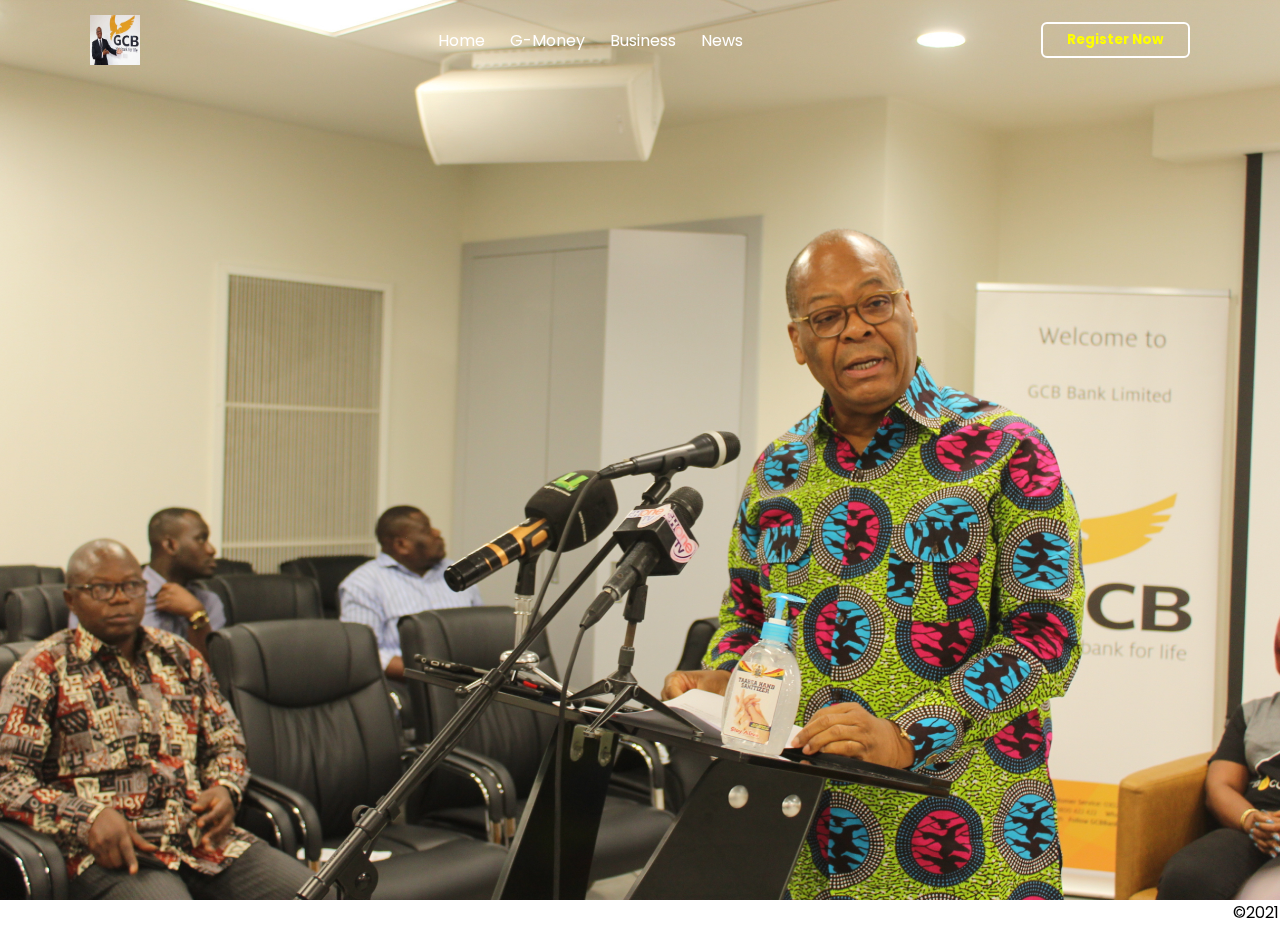
<file: bank.html>
<!DOCTYPE html>

<html lang="en">
  <head>
    <meta charset="UTF-8" />
    <meta http-equiv="X-UA-Compatible" content="IE=edge" />
    <meta name="viewport" content="width=device-width, initial-scale=1.0" />
    <title>Ghana Commercial bank</title>
    <link rel="stylesheet" href="style.css" />
    <!-- Unicons -->
    <link rel="stylesheet" href="https://unicons.iconscout.com/release/v4.0.0/css/line.css" />
    <link rel="icon" type="image/png" sizes="32x32" href="Ghana.png">
  </head>
  <body>
    <!-- Header -->
    <header class="header">
    	
      <nav class="nav">
       
<img src="logo.jpg" alt="logo" / width="50" height="50">
        <ul class="nav_items">
          <li class="nav_item">
            <a href="index.html" class="nav_link">Home</a>
            <a href="https://www.g-money.com.gh/" class="nav_link">G-Money</a>
            <a href="https://www.gcbbank.com.gh/business" class="nav_link">Business</a>
            <a href="https://www.gcbbank.com.gh/news-from-gcb" class="nav_link">News</a>
          </li>
        </ul>

        <button class="button" id="form-open"><b style="color: yellow">Register Now</b></button>
      </nav>
    </header>

    <!-- Home -->
    <section class="home">
      <div class="form_container">
        <i class="uil uil-times form_close"></i>
        <!-- Login From -->
        <div class="form login_form">
          <form action="#">
            <h2>Personal Account</h2>

            <div class="input_box">
              <input type="email" placeholder="Enter your email" required />
              <i class="uil uil-envelope-alt email"></i>
            </div>

            <div class="input_box">
               <i class="uil uil-user"></i>
              <input type="Name" placeholder="Your FullName" required />
             
            </div>
               <div class="input_box">
               <i class="uil uil-smile-wink"></i>
              <input type="number" placeholder="Your Age" required />
              </div>

               <div class="input_box">
               <i class="uil uil-location-point"></i>
              <input type="text" placeholder="Your Address" required />
             
            </div>
            <div class="input_box">
              <input type="password" placeholder="Enter your password" required />
              <i class="uil uil-lock password"></i>
              <i class="uil uil-eye-slash pw_hide"></i>
            </div> <br>
            <div class="option_field">
              <span class="checkbox">
                <input type="checkbox" id="check" />
                <label for="check">Remember me</label>
              </span>
              <a href="#" class=""></a>
            </div>

            <button class="button">Create Account</button>

            <div class="login_signup">Don't have a GMoney account?<a href="https://www.gcbbank.com.gh/downloads/forms/accounts" id="Apply">&nbsp; Apply now</a></div>
          </form>
        </div>


    </section>
    
    <script>
document.getElementById('createAccount').addEventListener('click', async () => {
    const customer = {
        name: "David Ayim Obuobi",
        email: "ayimobuobi@gmail.com",
        age: 20
    };
    try {
        const response = await fetch('http://localhost:3000/create-account', {
            method: 'POST',
            headers: {
                'Content-Type': 'application/json'
            },
            body: JSON.stringify(customer) // send data as JSON
        });
        const data = await response.json();
        console.log('Account created with ID:', data.insertedId);
    } catch (err) {
        console.log('An error occured:', err);
    }
});
</script>

    <script src="script.js"></script>

  <marquee><footer>©2021-2025. All rights reserved. DevGenius Team</footer></marquee>
  </body>
</html>
</file>
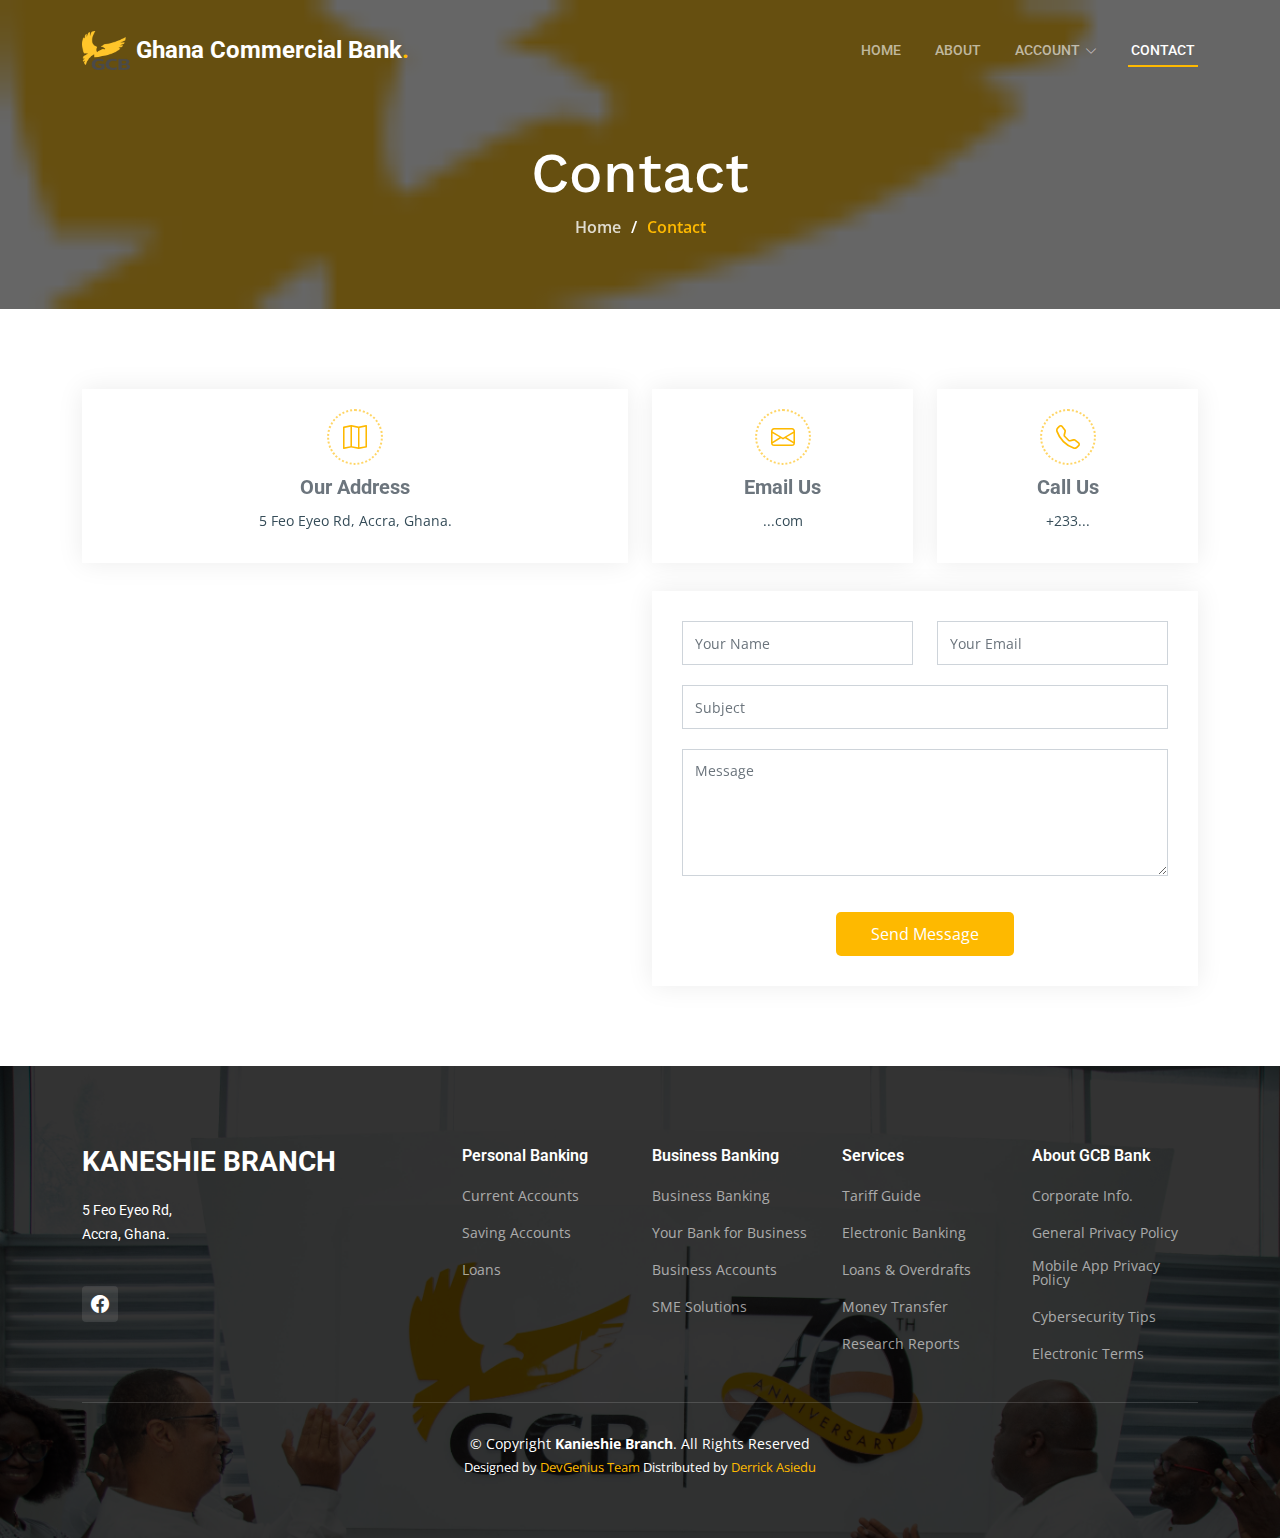
<file: contact.html>
<!DOCTYPE html>
<html lang="en">

<head>
  <meta charset="utf-8">
  <meta content="width=device-width, initial-scale=1.0" name="viewport">

  <title>Kaneshie G.C.B</title>
  <meta content="" name="description">
  <meta content="" name="keywords">

  <!-- Favicons -->
  <link href="assets/img/favicon.png" rel="icon">
  <link href="assets/img/apple-touch-icon.png" rel="apple-touch-icon">

  <!-- Google Fonts -->
  <link rel="preconnect" href="https://fonts.googleapis.com">
  <link rel="preconnect" href="https://fonts.gstatic.com" crossorigin>
  <link
    href="https://fonts.googleapis.com/css2?family=Open+Sans:ital,wght@0,300;0,400;0,500;0,600;0,700;1,300;1,400;1,600;1,700&family=Roboto:ital,wght@0,300;0,400;0,500;0,600;0,700;1,300;1,400;1,500;1,600;1,700&family=Work+Sans:ital,wght@0,300;0,400;0,500;0,600;0,700;1,300;1,400;1,500;1,600;1,700&display=swap"
    rel="stylesheet">

  <!-- Vendor CSS Files -->
  <link href="assets/vendor/bootstrap/css/bootstrap.min.css" rel="stylesheet">
  <link href="assets/vendor/bootstrap-icons/bootstrap-icons.css" rel="stylesheet">
  <link href="assets/vendor/fontawesome-free/css/all.min.css" rel="stylesheet">
  <link href="assets/vendor/aos/aos.css" rel="stylesheet">
  <link href="assets/vendor/glightbox/css/glightbox.min.css" rel="stylesheet">
  <link href="assets/vendor/swiper/swiper-bundle.min.css" rel="stylesheet">

  <!-- Template Main CSS File -->
  <link href="assets/css/main.css" rel="stylesheet">


</head>

<body>

  <!-- ======= Header ======= -->
  <header id="header" class="header d-flex align-items-center">
    <div class="container-fluid container-xl d-flex align-items-center justify-content-between">

      <a href="index.html" class="logo d-flex align-items-center">
       
         <img src="assets/img/logo.png" alt=""> 
        <h1>Ghana Commercial Bank<span>.</span></h1>
      </a>

      <i class="mobile-nav-toggle mobile-nav-show bi bi-list"></i>
      <i class="mobile-nav-toggle mobile-nav-hide d-none bi bi-x"></i>
      <nav id="navbar" class="navbar">
        <ul>
          <li><a href="index.html">Home</a></li>
          <li><a href="about.html">About</a></li>
        
          <li class="dropdown"><a href="bank.html"><span>Account</span>  
              <i
                class="bi bi-chevron-down dropdown-indicator"></i></a>
            <ul>
              <li class="dropdown"><a href="#"><span>Savings Account</span> <i
                    class="bi bi-chevron-down dropdown-indicator"></i></a>
                <ul>
                  <li><a href="https://www.gcbbank.com.gh/personal/savings-accounts/gcb-savings-account">Standard Savings</a></li>
                  <li><a href="https://www.gcbbank.com.gh/personal/savings-accounts/link2home-account">Link2home accounts</a></li>
                  <li><a href="https://www.gcbbank.com.gh/personal/savings-accounts/kidistar-trust-accounts">Kidstar & trust account</a></li>
                  <li><a href="https://www.gcbbank.com.gh/personal/savings-accounts/student-account">Student Account</a></li>
                  <li><a href="https://www.gcbbank.com.gh/personal/loans">Loans</a></li>
                </ul>
              </li>
              <li><a href="https://www.gcbbank.com.gh/personal/current-accounts/gcb-current-account">Gcb current account</a></li>
              <li><a href="https://www.gcbbank.com.gh/personal/current-accounts/salary-account">Salary Account</a></li>
              <li><a href="https://www.gcbbank.com.gh/personal/current-accounts/foreign-exchange-fea">Foreign Account Exchange</a></li>
            </ul>
          </li>
          <li><a href="contact.html" class="active">Contact</a></li>
        </ul>
      </nav><!-- .navbar -->


    </div>
  </header><!-- End Header -->

  <main id="main">

    <!-- ======= Breadcrumbs ======= -->
    <div class="breadcrumbs d-flex align-items-center" style="background-image: url('assets/img/logo.png');">
      <div class="container position-relative d-flex flex-column align-items-center" data-aos="fade">

        <h2>Contact</h2>
        <ol>
          <li><a href="index.html">Home</a></li>
          <li>Contact</li>
        </ol>

      </div>
    </div><!-- End Breadcrumbs -->

    <!-- ======= Contact Section ======= -->
    <section id="contact" class="contact">
      <div class="container" data-aos="fade-up" data-aos-delay="100">

        <div class="row gy-4">
          <div class="col-lg-6">
            <div class="info-item  d-flex flex-column justify-content-center align-items-center">
              <i class="bi bi-map"></i>
              <h3>Our Address</h3>
              <p>5 Feo Eyeo Rd, Accra, Ghana.</p>
    
            </div>
          </div><!-- End Info Item -->

          <div class="col-lg-3 col-md-6">
            <div class="info-item d-flex flex-column justify-content-center align-items-center">
              <i class="bi bi-envelope"></i>
              <h3>Email Us</h3>
              <p>...com</p>
            </div>
          </div><!-- End Info Item -->

          <div class="col-lg-3 col-md-6">
            <div class="info-item  d-flex flex-column justify-content-center align-items-center">
              <i class="bi bi-telephone"></i>
              <h3>Call Us</h3>
              <p>+233...</p>
            </div>
          </div><!-- End Info Item -->

        </div>

        <div class="row gy-4 mt-1">

          <div class="col-lg-6 ">
            <iframe
              src="https://www.google.com/maps/embed?pb=!1m18!1m12!1m3!1d3970.937892304939!2d-0.22598722589006265!3d5.5762007334480685!2m3!1f0!2f0!3f0!3m2!1i1024!2i768!4f13.1!3m3!1m2!1s0xfdf9a1deadcf785%3A0x4e8ddeb0764fc81e!2sGCB%20Bank%20ATM%20Kaneshie%20Industrial%20Area!5e0!3m2!1sen!2sgh!4v1688222567575!5m2!1sen!2sgh"
              frameborder="0" style="border:0; width: 100%; height: 384px;" allowfullscreen></iframe>
          </div><!-- End Google Maps -->

          <div class="col-lg-6">
            <form action="forms/contact.php" method="post" role="form" class="php-email-form">
              <div class="row gy-4">
                <div class="col-lg-6 form-group">
                  <input type="text" name="name" class="form-control" id="name" placeholder="Your Name" required>
                </div>
                <div class="col-lg-6 form-group">
                  <input type="email" class="form-control" name="email" id="email" placeholder="Your Email" required>
                </div>
              </div>
              <div class="form-group">
                <input type="text" class="form-control" name="subject" id="subject" placeholder="Subject" required>
              </div>
              <div class="form-group">
                <textarea class="form-control" name="message" rows="5" placeholder="Message" required></textarea>
              </div>
              <div class="my-3">
                <div class="loading">Loading</div>
                <div class="error-message"></div>
                <div class="sent-message">Your message has been sent. Thank you!</div>
              </div>
              <div class="text-center"><button type="submit">Send Message</button></div>
            </form>
          </div><!-- End Contact Form -->

        </div>

      </div>
    </section><!-- End Contact Section -->

  </main><!-- End #main -->

<!-- ======= Footer ======= -->
  <footer id="footer" class="footer">

    <div class="footer-content position-relative">
      <div class="container">
        <div class="row">

          <div class="col-lg-4 col-md-6">
            <div class="footer-info">
              <h3>Kaneshie Branch</h3>
              <p>
            5 Feo Eyeo Rd,  <br>
                Accra, Ghana.<br><br>
               
              </p>
              <div class="social-links d-flex mt-3">
                <a href="https://web.facebook.com/gcbbankplc/?_rdc=1&_rdr0" class="d-flex align-items-center justify-content-center"><i class="bi bi-facebook"></i></a>
              
              </div>
            </div>
          </div><!-- End footer info column-->

          <div class="col-lg-2 col-md-3 footer-links">
            <h4>Personal Banking</h4>
            <ul>
              <li><a href="#">Current Accounts
</a></li>
              <li><a href="#">Saving Accounts
</a></li>
              <li><a href="#">Loans</a></li>
              <li><a href="#"></a></li>
              <li><a href="#"></a></li>
            </ul>
          </div><!-- End footer links column-->

          <div class="col-lg-2 col-md-3 footer-links">
            <h4>Business Banking</h4>
            <ul>
              <li><a href="https://www.gcbbank.com.gh/business/business-critical/savings-account">Business Banking
</a></li>
              <li><a href="https://www.gcbbank.com.gh/business">Your Bank for Business
</a></li>
              <li><a href="#">Business Accounts
</a></li>
              <li><a href="https://www.gcbbank.com.gh/business/business-critical/savings-account">SME Solutions</a></li>
              <li><a href="#"></a></li>
            </ul>
          </div><!-- End footer links column-->

          <div class="col-lg-2 col-md-3 footer-links">
            <h4>Services</h4>
            <ul>
              <li><a href="https://www.gcbbank.com.gh/downloads/informational/90-gcb-bank-tariff-guide-2021-reviewed-190821/file">Tariff Guide
</a></li>
              <li><a href="https://www.gcbbank.com.gh/personal/eproducts-cards">Electronic Banking
</a></li>
              <li><a href="https://www.gcbbank.com.gh/personal/loans">Loans & Overdrafts
</a></li>
              <li><a href="https://www.gcbbank.com.gh/remittance">Money Transfer
</a></li>
              <li><a href="https://www.gcbbank.com.gh/research-reports">Research Reports</a></li>
            </ul>
          </div><!-- End footer links column-->

          <div class="col-lg-2 col-md-3 footer-links">
            <h4>About GCB Bank</h4>
            <ul>
              <li><a href="https://www.gcbbank.com.gh/our-propose">
              Corporate Info.
</a></li>
              <li><a href="https://www.gcbbank.com.gh/electronic-terms">General Privacy Policy
</a></li>
              <li><a href="https://www.gcbbank.com.gh/privacy-policy">Mobile App Privacy Policy
</a></li>
              <li><a href="https://www.gcbbank.com.gh/cybersecurity-tips">Cybersecurity Tips
</a></li>
              <li><a href="https://www.gcbbank.com.gh/electronic-terms">Electronic Terms</a></li>
            </ul>
          </div><!-- End footer links column-->

        </div>
      </div>
    </div>

    <div class="footer-legal text-center position-relative">
      <div class="container">
        <div class="copyright">
          &copy; Copyright <strong><span>Kanieshie Branch</span></strong>. All Rights Reserved
        </div>
        <div class="credits">
          <!-- All the links in the footer should remain intact. -->
          <!-- You can delete the links only if you purchased the pro version. -->
          <!-- Licensing information: https://bootstrapmade.com/license/ -->
          <!-- Purchase the pro version with working PHP/AJAX contact form: https://bootstrapmade.com/upconstruction-bootstrap-construction-website-template/ -->
          Designed by <a href="">DevGenius Team</a> Distributed by <a
            href="">Derrick Asiedu</a>
        </div>
      </div>
    </div>

  </footer>
  <!-- End Footer -->

  <a href="#" class="scroll-top d-flex align-items-center justify-content-center"><i
      class="bi bi-arrow-up-short"></i></a>
  <div id="preloader"></div>

  <!-- Vendor JS Files -->
  <script src="assets/vendor/bootstrap/js/bootstrap.bundle.min.js"></script>
  <script src="assets/vendor/aos/aos.js"></script>
  <script src="assets/vendor/glightbox/js/glightbox.min.js"></script>
  <script src="assets/vendor/isotope-layout/isotope.pkgd.min.js"></script>
  <script src="assets/vendor/swiper/swiper-bundle.min.js"></script>
  <script src="assets/vendor/purecounter/purecounter_vanilla.js"></script>
  <script src="assets/vendor/php-email-form/validate.js"></script>

  <!-- Template Main JS File -->
  <script src="assets/js/main.js"></script>

</body>

</html>
</file>
<file: style.css>
/* Import Google font - Poppins */
@import url("https://fonts.googleapis.com/css2?family=Poppins:wght@200;300;400;500;600;700&display=swap");
* {
  margin: 0;
  padding: 0;
  box-sizing: border-box;
  font-family: "Poppins", sans-serif;
}
a {
  text-decoration: none;
}
.header {
  position: fixed;
  height: 80px;
  width: 100%;
  z-index: 100;
  padding: 0 20px;
}
.nav {
  max-width: 1100px;
  width: 100%;
  margin: 0 auto;
}
.nav,
.nav_item {
  display: flex;
  height: 100%;
  align-items: center;
  justify-content: space-between;
}
.nav_logo,
.nav_link,
.button {
  color: #fff;
}
.nav_logo {
  font-size: 25px;
}
.nav_item {
  column-gap: 25px;
}
.nav_link:hover {
  color: #d9d9d9;
}
.button {
  padding: 6px 24px;
  border: 2px solid #fff;
  background: transparent;
  border-radius: 6px;
  cursor: pointer;
}
.button:active {
  transform: scale(0.98);
}

/* Home */
.home {
  position: relative;
  height: 100vh;
  width: 100%;
  background-image: url("bg.jpg");
  background-size: cover;
  background-position: center;
}
.home::before {
  content: "";
  position: absolute;
  height: 100%;
  width: 100%;
  background-color: rgba(0, 0, 0, 0.6);
  z-index: 100;
  opacity: 0;
  pointer-events: none;
  transition: all 0.5s ease-out;
}
.home.show::before {
  opacity: 1;
  pointer-events: auto;
}
/* From */
.form_container {
  position: fixed;
  max-width: 320px;
  width: 100%;
  top: 50%;
  left: 50%;
  transform: translate(-50%, -50%) scale(1.2);
  z-index: 101;
  background: #fff;
  padding: 25px;
  border-radius: 12px;
  box-shadow: rgba(0, 0, 0, 0.1);
  opacity: 0;
  pointer-events: none;
  transition: all 0.4s ease-out;
}
.home.show .form_container {
  opacity: 1;
  pointer-events: auto;
  transform: translate(-50%, -50%) scale(1);
}
.signup_form {
  display: none;
}
.form_container.active .signup_form {
  display: block;
}
.form_container.active .login_form {
  display: none;
}
.form_close {
  position: absolute;
  top: 10px;
  right: 20px;
  color: #0b0217;
  font-size: 22px;
  opacity: 0.7;
  cursor: pointer;
}
.form_container h2 {
  font-size: 22px;
  color: #0b0217;
  text-align: center;
}
.input_box {
  position: relative;
  margin-top: 30px;
  width: 100%;
  height: 40px;
}
.input_box input {
  height: 100%;
  width: 100%;
  border: none;
  outline: none;
  padding: 0 30px;
  color: #333;
  transition: all 0.2s ease;
  border-bottom: 1.5px solid #aaaaaa;
}
.input_box input:focus {
  border-color: #7d2ae8;
}
.input_box i {
  position: absolute;
  top: 50%;
  transform: translateY(-50%);
  font-size: 20px;
  color: #707070;
}
.input_box i.email,
.input_box i.password {
  left: 0;
}
.input_box input:focus ~ i.email,
.input_box input:focus ~ i.password {
  color: #7d2ae8;
}
.input_box i.pw_hide {
  right: 0;
  font-size: 18px;
  cursor: pointer;
}
.option_field {
  margin-top: 14px;
  display: flex;
  align-items: center;
  justify-content: space-between;
}
.form_container a {
  color: #7d2ae8;
  font-size: 12px;
}
.form_container a:hover {
  text-decoration: underline;
}
.checkbox {
  display: flex;
  column-gap: 8px;
  white-space: nowrap;
}
.checkbox input {
  accent-color: #7d2ae8;
}
.checkbox label {
  font-size: 12px;
  cursor: pointer;
  user-select: none;
  color: #0b0217;
}
.form_container .button {
  background: yellow;
  margin-top: 30px;
  width: 100%;
  padding: 10px 0;
  border-radius: 10px;
}
.login_signup {
  font-size: 12px;
  text-align: center;
  margin-top: 15px;
}
</file>
<file: assets/css/main.css>
/**

*/

/*--------------------------------------------------------------
# Set main reusable colors and fonts using CSS variables
# Learn more about CSS variables at https://developer.mozilla.org/en-US/docs/Web/CSS/Using_CSS_custom_properties
--------------------------------------------------------------*/
/* Fonts */
:root {
  --font-default: "Open Sans", system-ui, -apple-system, "Segoe UI", Roboto, "Helvetica Neue", Arial, "Noto Sans", "Liberation Sans", sans-serif, "Apple Color Emoji", "Segoe UI Emoji", "Segoe UI Symbol", "Noto Color Emoji";
  --font-primary: "Roboto", sans-serif;
  --font-secondary: "Work Sans", sans-serif;
}

/* Colors */
:root {
  --color-default: #364d59;
  --color-primary: #feb900;
  --color-secondary: #52565e;
}

/* Smooth scroll behavior */
:root {
  scroll-behavior: smooth;
}

/*--------------------------------------------------------------
# General
--------------------------------------------------------------*/
body {
  font-family: var(--font-default);
  color: var(--color-default);
  overflow-x: hidden;
}

a {
  color: var(--color-primary);
  text-decoration: none;
}

a:hover {
  color: #ffc732;
  text-decoration: none;
}

h1,
h2,
h3,
h4,
h5,
h6 {
  font-family: var(--font-primary);
}

/*--------------------------------------------------------------
# Sections & Section Header
--------------------------------------------------------------*/
section {
  padding: 80px 0;
  overflow: hidden;
}

.section-bg {
  background-color: #f5f6f7;
}

.section-header {
  text-align: center;
  padding-bottom: 70px;
}

.section-header h2 {
  font-size: 32px;
  font-weight: 700;
  position: relative;
  color: #2e3135;
}

.section-header h2:before,
.section-header h2:after {
  content: "";
  width: 50px;
  height: 2px;
  background: var(--color-primary);
  display: inline-block;
}

.section-header h2:before {
  margin: 0 15px 10px 0;
}

.section-header h2:after {
  margin: 0 0 10px 15px;
}

.section-header p {
  margin: 0 auto 0 auto;
}

@media (min-width: 1199px) {
  .section-header p {
    max-width: 60%;
  }
}

/*--------------------------------------------------------------
# Breadcrumbs
--------------------------------------------------------------*/
.breadcrumbs {
  padding: 140px 0 60px 0;
  min-height: 30vh;
  position: relative;
  background-size: cover;
  background-position: center;
  background-repeat: no-repeat;
}

.breadcrumbs:before {
  content: "";
  background-color: rgba(0, 0, 0, 0.6);
  position: absolute;
  inset: 0;
}

.breadcrumbs h2 {
  font-size: 56px;
  font-weight: 500;
  color: #fff;
  font-family: var(--font-secondary);
}

.breadcrumbs ol {
  display: flex;
  flex-wrap: wrap;
  list-style: none;
  padding: 0 0 10px 0;
  margin: 0;
  font-size: 16px;
  font-weight: 600;
  color: var(--color-primary);
}

.breadcrumbs ol a {
  color: rgba(255, 255, 255, 0.8);
  transition: 0.3s;
}

.breadcrumbs ol a:hover {
  text-decoration: underline;
}

.breadcrumbs ol li+li {
  padding-left: 10px;
}

.breadcrumbs ol li+li::before {
  display: inline-block;
  padding-right: 10px;
  color: #fff;
  content: "/";
}

/*--------------------------------------------------------------
# Scroll top button
--------------------------------------------------------------*/
.scroll-top {
  position: fixed;
  visibility: hidden;
  opacity: 0;
  right: 15px;
  bottom: 15px;
  z-index: 99999;
  background: var(--color-primary);
  width: 40px;
  height: 40px;
  border-radius: 4px;
  transition: all 0.4s;
}

.scroll-top i {
  font-size: 24px;
  color: var(--color-secondary);
  line-height: 0;
}

.scroll-top:hover {
  background: #ffc732;
  color: #fff;
}

.scroll-top.active {
  visibility: visible;
  opacity: 1;
}

/*--------------------------------------------------------------
# Preloader
--------------------------------------------------------------*/
#preloader {
  position: fixed;
  inset: 0;
  z-index: 999999;
  overflow: hidden;
  background: #fff;
  transition: all 0.6s ease-out;
}

#preloader:before {
  content: "";
  position: fixed;
  top: calc(50% - 30px);
  left: calc(50% - 30px);
  border: 6px solid #fff;
  border-color: var(--color-primary) transparent var(--color-primary) transparent;
  border-radius: 50%;
  width: 60px;
  height: 60px;
  -webkit-animation: animate-preloader 1.5s linear infinite;
  animation: animate-preloader 1.5s linear infinite;
}

@-webkit-keyframes animate-preloader {
  0% {
    transform: rotate(0deg);
  }

  100% {
    transform: rotate(360deg);
  }
}

@keyframes animate-preloader {
  0% {
    transform: rotate(0deg);
  }

  100% {
    transform: rotate(360deg);
  }
}

/*--------------------------------------------------------------
# Disable aos animation delay on mobile devices
--------------------------------------------------------------*/
@media screen and (max-width: 768px) {
  [data-aos-delay] {
    transition-delay: 0 !important;
  }
}

/*--------------------------------------------------------------
# Header
--------------------------------------------------------------*/
.header {
  z-index: 997;
  position: absolute;
  padding: 30px 0;
  top: 0;
  left: 0;
  right: 0;
}

.header .logo img {
  max-height: 40px;
  margin-right: 6px;
}

.header .logo h1 {
  font-size: 24px;
  font-weight: 700;
  color: #fff;
  margin-bottom: 0;
  font-family: var(--font-primary);
}

.header .logo h1 span {
  color: var(--color-primary);
}

/*--------------------------------------------------------------
# Desktop Navigation
--------------------------------------------------------------*/
@media (min-width: 1280px) {
  .navbar {
    padding: 0;
  }

  .navbar ul {
    margin: 0;
    padding: 0;
    display: flex;
    list-style: none;
    align-items: center;
  }

  .navbar li {
    position: relative;
  }

  .navbar>ul>li {
    white-space: nowrap;
    padding: 10px 0 10px 28px;
  }

  .navbar a,
  .navbar a:focus {
    display: flex;
    align-items: center;
    justify-content: space-between;
    padding: 0 3px;
    font-family: var(--font-primary);
    font-size: 14px;
    font-weight: 500;
    color: rgba(255, 255, 255, 0.6);
    text-transform: uppercase;
    white-space: nowrap;
    transition: 0.3s;
    position: relative;
  }

  .navbar a i,
  .navbar a:focus i {
    font-size: 12px;
    line-height: 0;
    margin-left: 5px;
  }

  .navbar>ul>li>a:before {
    content: "";
    position: absolute;
    width: 100%;
    height: 2px;
    bottom: -6px;
    left: 0;
    background-color: var(--color-primary);
    visibility: hidden;
    width: 0px;
    transition: all 0.3s ease-in-out 0s;
  }

  .navbar a:hover:before,
  .navbar li:hover>a:before,
  .navbar .active:before {
    visibility: visible;
    width: 100%;
  }

  .navbar a:hover,
  .navbar .active,
  .navbar .active:focus,
  .navbar li:hover>a {
    color: #fff;
  }

  .navbar .dropdown ul {
    display: block;
    position: absolute;
    left: 28px;
    top: calc(100% + 30px);
    margin: 0;
    padding: 10px 0;
    z-index: 99;
    opacity: 0;
    visibility: hidden;
    background: #fff;
    box-shadow: 0px 0px 30px rgba(127, 137, 161, 0.25);
    transition: 0.3s;
  }

  .navbar .dropdown ul li {
    min-width: 200px;
  }

  .navbar .dropdown ul a {
    padding: 10px 20px;
    font-size: 15px;
    text-transform: none;
    color: var(--color-default);
    font-weight: 400;
  }

  .navbar .dropdown ul a i {
    font-size: 12px;
  }

  .navbar .dropdown ul a:hover,
  .navbar .dropdown ul .active:hover,
  .navbar .dropdown ul li:hover>a {
    color: var(--color-primary);
  }

  .navbar .dropdown:hover>ul {
    opacity: 1;
    top: 100%;
    visibility: visible;
  }

  .navbar .dropdown .dropdown ul {
    top: 0;
    left: calc(100% - 30px);
    visibility: hidden;
  }

  .navbar .dropdown .dropdown:hover>ul {
    opacity: 1;
    top: 0;
    left: 100%;
    visibility: visible;
  }
}

@media (min-width: 1280px) and (max-width: 1366px) {
  .navbar .dropdown .dropdown ul {
    left: -90%;
  }

  .navbar .dropdown .dropdown:hover>ul {
    left: -100%;
  }
}

@media (min-width: 1280px) {

  .mobile-nav-show,
  .mobile-nav-hide {
    display: none;
  }
}

/*--------------------------------------------------------------
# Mobile Navigation
--------------------------------------------------------------*/
@media (max-width: 1279px) {
  .navbar {
    position: fixed;
    top: 0;
    right: -100%;
    width: 100%;
    max-width: 400px;
    bottom: 0;
    transition: 0.3s;
    z-index: 9997;
  }

  .navbar ul {
    position: absolute;
    inset: 0;
    padding: 50px 0 10px 0;
    margin: 0;
    background: rgba(0, 0, 0, 0.8);
    overflow-y: auto;
    transition: 0.3s;
    z-index: 9998;
  }

  .navbar a,
  .navbar a:focus {
    display: flex;
    align-items: center;
    justify-content: space-between;
    padding: 10px 20px;
    font-family: var(--font-primary);
    font-size: 15px;
    font-weight: 500;
    color: rgba(255, 255, 255, 0.7);
    white-space: nowrap;
    text-transform: uppercase;
    transition: 0.3s;
  }

  .navbar a i,
  .navbar a:focus i {
    font-size: 12px;
    line-height: 0;
    margin-left: 5px;
  }

  .navbar a:hover,
  .navbar .active,
  .navbar .active:focus,
  .navbar li:hover>a {
    color: #fff;
  }

  .navbar .dropdown ul,
  .navbar .dropdown .dropdown ul {
    position: static;
    display: none;
    padding: 10px 0;
    margin: 10px 20px;
    transition: all 0.5s ease-in-out;
    border: 1px solid #222428;
  }

  .navbar .dropdown>.dropdown-active,
  .navbar .dropdown .dropdown>.dropdown-active {
    display: block;
  }

  .mobile-nav-show {
    position: relative;
    color: #fff;
    font-size: 28px;
    cursor: pointer;
    line-height: 0;
    transition: 0.5s;
    z-index: 9999;
    padding-right: 10px;
  }

  .mobile-nav-hide {
    color: #fff;
    font-size: 32px;
    cursor: pointer;
    line-height: 0;
    transition: 0.5s;
    position: fixed;
    right: 20px;
    top: 20px;
    z-index: 9999;
  }

  .mobile-nav-active {
    overflow: hidden;
  }

  .mobile-nav-active .navbar {
    right: 0;
  }

  .mobile-nav-active .navbar:before {
    content: "";
    position: fixed;
    inset: 0;
    background: rgba(0, 0, 0, 0.6);
    z-index: 9996;
  }
}

/*--------------------------------------------------------------
# Get Started Section
--------------------------------------------------------------*/
.get-started .content {
  padding: 30px 0;
}

.get-started .content h3 {
  font-size: 36px;
  color: var(--color-secondary);
  font-weight: 600;
  margin-bottom: 25px;
  padding-bottom: 25px;
  position: relative;
}

.get-started .content h3:after {
  content: "";
  position: absolute;
  display: block;
  width: 60px;
  height: 4px;
  background: var(--color-primary);
  left: 0;
  bottom: 0;
}

.get-started .content p {
  font-size: 14px;
}

.get-started .php-email-form {
  background: #fff;
  padding: 30px;
  height: 100%;
}

@media (max-width: 575px) {
  .get-started .php-email-form {
    padding: 20px;
  }
}

.get-started .php-email-form h3 {
  font-size: 14px;
  font-weight: 700;
  text-transform: uppercase;
  letter-spacing: 1px;
}

.get-started .php-email-form p {
  font-size: 14px;
  margin-bottom: 20px;
}

.get-started .php-email-form .error-message {
  display: none;
  color: #fff;
  background: #df1529;
  text-align: left;
  padding: 15px;
  margin-bottom: 24px;
  font-weight: 600;
}

.get-started .php-email-form .sent-message {
  display: none;
  color: #fff;
  background: #059652;
  text-align: center;
  padding: 15px;
  margin-bottom: 24px;
  font-weight: 600;
}

.get-started .php-email-form .loading {
  display: none;
  background: #fff;
  text-align: center;
  padding: 15px;
  margin-bottom: 24px;
}

.get-started .php-email-form .loading:before {
  content: "";
  display: inline-block;
  border-radius: 50%;
  width: 24px;
  height: 24px;
  margin: 0 10px -6px 0;
  border: 3px solid #059652;
  border-top-color: #fff;
  -webkit-animation: animate-loading 1s linear infinite;
  animation: animate-loading 1s linear infinite;
}

.get-started .php-email-form input,
.get-started .php-email-form textarea {
  border-radius: 0;
  box-shadow: none;
  font-size: 14px;
  border-radius: 0;
}

.get-started .php-email-form input:focus,
.get-started .php-email-form textarea:focus {
  border-color: var(--color-primary);
}

.get-started .php-email-form input {
  padding: 12px 15px;
}

.get-started .php-email-form textarea {
  padding: 12px 15px;
}

.get-started .php-email-form button[type=submit] {
  background: var(--color-primary);
  border: 0;
  padding: 10px 30px;
  color: #fff;
  transition: 0.4s;
  border-radius: 4px;
}

.get-started .php-email-form button[type=submit]:hover {
  background: rgba(254, 185, 0, 0.8);
}

@-webkit-keyframes animate-loading {
  0% {
    transform: rotate(0deg);
  }

  100% {
    transform: rotate(360deg);
  }
}

@keyframes animate-loading {
  0% {
    transform: rotate(0deg);
  }

  100% {
    transform: rotate(360deg);
  }
}

/*--------------------------------------------------------------
# Constructions Section
--------------------------------------------------------------*/
.constructions .card-item {
  border: 1px solid rgba(82, 86, 94, 0.2);
  background: #fff;
  position: relative;
  border-radius: 0;
}

.constructions .card-item .card-bg {
  min-height: 300px;
  background-size: cover;
  background-position: center;
  background-repeat: no-repeat;
}

.constructions .card-item .card-body {
  padding: 30px;
}

.constructions .card-item h4 {
  font-weight: 700;
  font-size: 20px;
  margin-bottom: 15px;
  color: var(--color-secondary);
}

.constructions .card-item p {
  color: var(--color-secondary);
  margin: 0;
}

/*--------------------------------------------------------------
# Services Section
--------------------------------------------------------------*/
.services .service-item {
  padding: 40px;
  background: #fff;
  height: 100%;
}

.services .service-item .icon {
  width: 48px;
  height: 48px;
  position: relative;
  margin-bottom: 50px;
}

.services .service-item .icon i {
  color: var(--color-secondary);
  font-size: 40px;
  transition: ease-in-out 0.3s;
  z-index: 2;
  position: relative;
  line-height: 1.8;
}

.services .service-item .icon:before {
  position: absolute;
  content: "";
  height: 100%;
  width: 100%;
  background: #f0f1f2;
  border-radius: 50px;
  z-index: 1;
  top: 10px;
  right: -15px;
  transition: 0.3s;
}

.services .service-item h3 {
  color: var(--color-default);
  font-weight: 700;
  margin: 0 0 20px 0;
  padding-bottom: 8px;
  font-size: 22px;
  position: relative;
  display: inline-block;
  border-bottom: 4px solid #ebebed;
  transition: 0.3s;
}

.services .service-item p {
  line-height: 24px;
  font-size: 14px;
  margin-bottom: 0;
}

.services .service-item .readmore {
  margin-top: 15px;
  display: inline-block;
  color: var(--color-primary);
}

.services .service-item:hover .icon:before {
  background: var(--color-primary);
}

.services .service-item:hover h3 {
  border-color: var(--color-primary);
}

/*--------------------------------------------------------------
# Features Section
--------------------------------------------------------------*/
.features .nav-tabs {
  border: 0;
}

.features .nav-link {
  padding: 15px 0;
  transition: 0.3s;
  color: var(--color-secondary);
  border-radius: 0;
  display: flex;
  align-items: center;
  justify-content: center;
  cursor: pointer;
  height: 100%;
  border: 0;
  border-bottom: 4px solid #e2e4e6;
}

.features .nav-link i {
  padding-right: 15px;
  font-size: 48px;
}

.features .nav-link h4 {
  font-size: 18px;
  font-weight: 600;
  margin: 0;
}

@media (max-width: 575px) {
  .features .nav-link h4 {
    font-size: 16px;
  }
}

.features .nav-link:hover {
  color: var(--color-primary);
}

.features .nav-link.active {
  color: var(--color-primary);
  background-color: transparent;
  border-color: var(--color-primary);
}

.features .tab-content {
  margin-top: 30px;
}

.features .tab-pane h3 {
  font-weight: 700;
  font-size: 32px;
  position: relative;
  margin-bottom: 20px;
  padding-bottom: 20px;
}

.features .tab-pane h3:after {
  content: "";
  position: absolute;
  display: block;
  width: 60px;
  height: 3px;
  background: var(--color-primary);
  left: 0;
  bottom: 0;
}

.features .tab-pane ul {
  list-style: none;
  padding: 0;
}

.features .tab-pane ul li {
  padding-top: 10px;
}

.features .tab-pane ul i {
  font-size: 20px;
  padding-right: 4px;
  color: var(--color-primary);
}

.features .tab-pane p:last-child {
  margin-bottom: 0;
}

/*--------------------------------------------------------------
# Our Projects Section
--------------------------------------------------------------*/
.projects .portfolio-flters {
  padding: 0;
  margin: 0 auto 20px auto;
  list-style: none;
  text-align: center;
}

.projects .portfolio-flters li {
  cursor: pointer;
  display: inline-block;
  padding: 0;
  font-size: 18px;
  font-weight: 500;
  margin: 0 10px;
  line-height: 1;
  margin-bottom: 5px;
  transition: all 0.3s ease-in-out;
}

.projects .portfolio-flters li:hover,
.projects .portfolio-flters li.filter-active {
  color: var(--color-primary);
}

.projects .portfolio-flters li:first-child {
  margin-left: 0;
}

.projects .portfolio-flters li:last-child {
  margin-right: 0;
}

@media (max-width: 575px) {
  .projects .portfolio-flters li {
    font-size: 14px;
    margin: 0 5px;
  }
}

.projects .portfolio-content {
  position: relative;
  overflow: hidden;
}

.projects .portfolio-content img {
  transition: 0.3s;
}

.projects .portfolio-content .portfolio-info {
  opacity: 0;
  position: absolute;
  inset: 0;
  z-index: 3;
  transition: all ease-in-out 0.3s;
  background: rgba(0, 0, 0, 0.6);
  padding: 15px;
}

.projects .portfolio-content .portfolio-info h4 {
  font-size: 14px;
  padding: 5px 10px;
  font-weight: 400;
  color: #fff;
  display: inline-block;
  background-color: var(--color-primary);
}

.projects .portfolio-content .portfolio-info p {
  position: absolute;
  bottom: 10px;
  text-align: center;
  display: inline-block;
  left: 0;
  right: 0;
  font-size: 16px;
  font-weight: 600;
  color: rgba(255, 255, 255, 0.8);
}

.projects .portfolio-content .portfolio-info .preview-link,
.projects .portfolio-content .portfolio-info .details-link {
  position: absolute;
  left: calc(50% - 40px);
  font-size: 26px;
  top: calc(50% - 14px);
  color: #fff;
  transition: 0.3s;
  line-height: 1.2;
}

.projects .portfolio-content .portfolio-info .preview-link:hover,
.projects .portfolio-content .portfolio-info .details-link:hover {
  color: var(--color-primary);
}

.projects .portfolio-content .portfolio-info .details-link {
  left: 50%;
  font-size: 34px;
  line-height: 0;
}

.projects .portfolio-content:hover .portfolio-info {
  opacity: 1;
}

.projects .portfolio-content:hover img {
  transform: scale(1.1);
}

/*--------------------------------------------------------------
# Testimonials Section
--------------------------------------------------------------*/
.testimonials .testimonial-wrap {
  padding-left: 50px;
}

.testimonials .testimonials-carousel,
.testimonials .testimonials-slider {
  overflow: hidden;
}

.testimonials .testimonial-item {
  box-sizing: content-box;
  padding: 30px 30px 30px 60px;
  margin: 0 15px 30px 0;
  min-height: 200px;
  box-shadow: 0px 2px 20px rgba(82, 86, 94, 0.1);
  position: relative;
  background: #fff;
}

.testimonials .testimonial-item .testimonial-img {
  width: 90px;
  border-radius: 10px;
  border: 6px solid #fff;
  position: absolute;
  left: -45px;
}

.testimonials .testimonial-item h3 {
  font-size: 18px;
  font-weight: bold;
  margin: 10px 0 5px 0;
  color: #000;
}

.testimonials .testimonial-item h4 {
  font-size: 14px;
  color: #999;
  margin: 0;
}

.testimonials .testimonial-item .stars {
  margin: 10px 0;
}

.testimonials .testimonial-item .stars i {
  color: #ffc107;
  margin: 0 1px;
}

.testimonials .testimonial-item .quote-icon-left,
.testimonials .testimonial-item .quote-icon-right {
  color: #ffd565;
  font-size: 26px;
  line-height: 0;
}

.testimonials .testimonial-item .quote-icon-left {
  display: inline-block;
  left: -5px;
  position: relative;
}

.testimonials .testimonial-item .quote-icon-right {
  display: inline-block;
  right: -5px;
  position: relative;
  top: 10px;
  transform: scale(-1, -1);
}

.testimonials .testimonial-item p {
  font-style: italic;
  margin: 15px auto 15px auto;
}

.testimonials .swiper-pagination {
  margin-top: 20px;
  position: relative;
}

.testimonials .swiper-pagination .swiper-pagination-bullet {
  width: 12px;
  height: 12px;
  background-color: #d5d7da;
  opacity: 1;
}

.testimonials .swiper-pagination .swiper-pagination-bullet-active {
  background-color: var(--color-primary);
}

@media (max-width: 767px) {
  .testimonials .testimonial-wrap {
    padding-left: 0;
  }

  .testimonials .testimonials-carousel,
  .testimonials .testimonials-slider {
    overflow: hidden;
  }

  .testimonials .testimonial-item {
    padding: 30px;
    margin: 15px;
  }

  .testimonials .testimonial-item .testimonial-img {
    position: static;
    left: auto;
  }
}

/*--------------------------------------------------------------
# Alt Services Section
--------------------------------------------------------------*/
.alt-services .img-bg {
  background-size: cover;
  background-position: center center;
  min-height: 400px;
}

.alt-services h3 {
  font-size: 28px;
  font-weight: 700;
  color: var(--color-secondary);
  margin-bottom: 20px;
  padding-bottom: 20px;
  position: relative;
}

.alt-services h3:after {
  content: "";
  position: absolute;
  display: block;
  width: 50px;
  height: 3px;
  background: var(--color-primary);
  left: 0;
  bottom: 0;
}

.alt-services .icon-box {
  margin-top: 50px;
}

.alt-services .icon-box i {
  display: flex;
  align-items: center;
  justify-content: center;
  color: var(--color-primary);
  margin-right: 25px;
  font-size: 28px;
  width: 56px;
  height: 56px;
  border-radius: 4px;
  line-height: 0;
  box-shadow: 0px 2px 30px rgba(0, 0, 0, 0.08);
  background-color: #fff;
  transition: 0.3s;
}

.alt-services .icon-box:hover i {
  background-color: var(--color-primary);
  color: #fff;
}

.alt-services .icon-box h4 {
  font-weight: 700;
  margin-bottom: 10px;
  font-size: 18px;
}

.alt-services .icon-box h4 a {
  color: #000;
  transition: 0.3s;
}

.alt-services .icon-box h4 a:hover {
  color: var(--color-primary);
}

.alt-services .icon-box p {
  line-height: 24px;
  font-size: 14px;
  margin-bottom: 0;
}

/*--------------------------------------------------------------
# About Section
--------------------------------------------------------------*/
.about h2 {
  font-size: 48px;
  font-weight: 700;
  font-family: var(--font-secondary);
  margin: 30px 0;
}

@media (min-width: 991px) {
  .about h2 {
    max-width: 65%;
    margin: 0 0 80px 0;
  }
}

.about .our-story {
  padding: 40px;
  background-color: #f5f6f7;
}

@media (min-width: 991px) {
  .about .our-story {
    padding-right: 35%;
  }
}

.about .our-story h4 {
  text-transform: uppercase;
  font-size: 18px;
  color: #838893;
}

.about .our-story h3 {
  font-size: 36px;
  font-weight: 700;
  margin-bottom: 20px;
  color: var(--color-secondary);
}

.about .our-story p:last-child {
  margin-bottom: 0;
}

.about ul {
  list-style: none;
  padding: 0;
  font-size: 15px;
}

.about ul li {
  padding: 5px 0;
  display: flex;
  align-items: center;
}

.about ul i {
  font-size: 20px;
  margin-right: 4px;
  color: var(--color-primary);
}

.about .watch-video i {
  font-size: 32px;
  transition: 0.3s;
  color: var(--color-primary);
}

.about .watch-video a {
  font-weight: 600;
  color: var(--color-secondary);
  margin-left: 8px;
  transition: 0.3s;
}

.about .watch-video:hover a {
  color: var(--color-primary);
}

.about .about-img {
  min-height: 600px;
  background-size: cover;
  background-position: center;
}

@media (min-width: 992px) {
  .about .about-img {
    position: absolute;
    top: 0;
    right: 0;
  }
}

/*--------------------------------------------------------------
# Stats Counter Section
--------------------------------------------------------------*/
.stats-counter .stats-item {
  background: #fff;
  box-shadow: 0px 0 30px rgba(82, 86, 94, 0.05);
  padding: 30px;
}

.stats-counter .stats-item i {
  font-size: 42px;
  line-height: 0;
  margin-right: 20px;
  color: var(--color-primary);
}

.stats-counter .stats-item span {
  font-size: 36px;
  display: block;
  font-weight: 600;
  color: var(--color-secondary);
}

.stats-counter .stats-item p {
  padding: 0;
  margin: 0;
  font-family: var(--font-primary);
  font-size: 14px;
}

/*--------------------------------------------------------------
# Our Team Section
--------------------------------------------------------------*/
.team .member {
  position: relative;
}

.team .member .member-img {
  margin: 0 80px;
  border-radius: 50%;
  overflow: hidden;
  position: relative;
}

@media (max-width: 1024px) {
  .team .member .member-img {
    margin: 0 60px;
  }
}

.team .member .member-img img {
  position: relative;
  z-index: 1;
}

.team .member .member-img .social {
  position: absolute;
  inset: 0;
  background-color: rgba(0, 0, 0, 0.6);
  display: flex;
  justify-content: center;
  align-items: center;
  z-index: 2;
  padding-bottom: 20px;
  transition: 0.3s;
  visibility: hidden;
  opacity: 0;
}

.team .member .member-img .social a {
  transition: 0.3s;
  color: #fff;
  font-size: 20px;
  margin: 0 8px;
}

.team .member .member-img .social a:hover {
  color: var(--color-primary);
}

.team .member .member-info {
  margin-top: 30px;
}

.team .member .member-info h4 {
  font-weight: 700;
  margin-bottom: 6px;
  font-size: 18px;
  color: var(--color-secondary);
}

.team .member .member-info span {
  font-style: italic;
  display: block;
  font-size: 15px;
  color: #838893;
  margin-bottom: 10px;
}

.team .member .member-info p {
  margin-bottom: 0;
  font-size: 14px;
}

.team .member:hover .member-img .social {
  padding-bottom: 0;
  visibility: visible;
  opacity: 1;
}

/*--------------------------------------------------------------
# Servie Cards Section
--------------------------------------------------------------*/
.services-cards h3 {
  font-size: 20px;
  font-weight: 700;
  color: var(--color-secondary);
}

.services-cards p {
  font-size: 15px;
}

.services-cards ul li {
  display: flex;
  align-items: center;
  font-size: 14px;
  padding-top: 10px;
}

.services-cards ul li i {
  font-size: 16px;
  color: var(--color-primary);
  margin-right: 6px;
}

/*--------------------------------------------------------------
# Projet Details Section
--------------------------------------------------------------*/
.project-details .portfolio-details-slider img {
  width: 100%;
}

.project-details .portfolio-details-slider .swiper-pagination .swiper-pagination-bullet {
  width: 12px;
  height: 12px;
  background-color: rgba(255, 255, 255, 0.7);
  opacity: 1;
}

.project-details .portfolio-details-slider .swiper-pagination .swiper-pagination-bullet-active {
  background-color: var(--color-primary);
}

.project-details .swiper-button-prev,
.project-details .swiper-button-next {
  width: 48px;
  height: 48px;
}

.project-details .swiper-button-prev:after,
.project-details .swiper-button-next:after {
  color: rgba(255, 255, 255, 0.8);
  background-color: rgba(0, 0, 0, 0.2);
  font-size: 24px;
  border-radius: 50%;
  width: 48px;
  height: 48px;
  display: flex;
  align-items: center;
  justify-content: center;
  transition: 0.3s;
}

.project-details .swiper-button-prev:hover:after,
.project-details .swiper-button-next:hover:after {
  background-color: rgba(0, 0, 0, 0.6);
}

@media (max-width: 575px) {

  .project-details .swiper-button-prev,
  .project-details .swiper-button-next {
    display: none;
  }
}

.project-details .portfolio-info h3 {
  font-size: 22px;
  font-weight: 700;
  margin-bottom: 20px;
  padding-bottom: 20px;
  position: relative;
}

.project-details .portfolio-info h3:after {
  content: "";
  position: absolute;
  display: block;
  width: 50px;
  height: 3px;
  background: var(--color-primary);
  left: 0;
  bottom: 0;
}

.project-details .portfolio-info ul {
  list-style: none;
  padding: 0;
  font-size: 15px;
}

.project-details .portfolio-info ul li {
  display: flex;
  flex-direction: column;
  padding-bottom: 15px;
}

.project-details .portfolio-info ul strong {
  text-transform: uppercase;
  font-weight: 400;
  color: #838893;
  font-size: 14px;
}

.project-details .portfolio-info .btn-visit {
  padding: 8px 40px;
  background: var(--color-primary);
  color: #fff;
  border-radius: 50px;
  transition: 0.3s;
}

.project-details .portfolio-info .btn-visit:hover {
  background: #ffc019;
}

.project-details .portfolio-description h2 {
  font-size: 26px;
  font-weight: 700;
  margin-bottom: 20px;
  color: var(--color-secondary);
}

.project-details .portfolio-description p {
  padding: 0;
}

.project-details .portfolio-description .testimonial-item {
  padding: 30px 30px 0 30px;
  position: relative;
  background: #f5f6f7;
  height: 100%;
  margin-bottom: 50px;
}

.project-details .portfolio-description .testimonial-item .testimonial-img {
  width: 90px;
  border-radius: 50px;
  border: 6px solid #fff;
  float: left;
  margin: 0 10px 0 0;
}

.project-details .portfolio-description .testimonial-item h3 {
  font-size: 18px;
  font-weight: bold;
  margin: 15px 0 5px 0;
  padding-top: 20px;
}

.project-details .portfolio-description .testimonial-item h4 {
  font-size: 14px;
  color: #6c757d;
  margin: 0;
}

.project-details .portfolio-description .testimonial-item .quote-icon-left,
.project-details .portfolio-description .testimonial-item .quote-icon-right {
  color: #ffd565;
  font-size: 26px;
  line-height: 0;
}

.project-details .portfolio-description .testimonial-item .quote-icon-left {
  display: inline-block;
  left: -5px;
  position: relative;
}

.project-details .portfolio-description .testimonial-item .quote-icon-right {
  display: inline-block;
  right: -5px;
  position: relative;
  top: 10px;
  transform: scale(-1, -1);
}

.project-details .portfolio-description .testimonial-item p {
  font-style: italic;
  margin: 0 0 15px 0 0 0;
  padding: 0;
}

/*--------------------------------------------------------------
# Service Details Section
--------------------------------------------------------------*/
.service-details .services-list {
  padding: 10px 30px;
  border: 1px solid #d5d7da;
  margin-bottom: 20px;
}

.service-details .services-list a {
  display: block;
  line-height: 1;
  padding: 8px 0 8px 15px;
  border-left: 3px solid #d9e3e8;
  margin: 20px 0;
  color: var(--color-secondary);
  transition: 0.3s;
}

.service-details .services-list a.active {
  font-weight: 700;
  border-color: var(--color-primary);
}

.service-details .services-list a:hover {
  border-color: var(--color-primary);
}

.service-details .services-img {
  margin-bottom: 20px;
}

.service-details h3 {
  font-size: 28px;
  font-weight: 700;
}

.service-details h4 {
  font-size: 20px;
  font-weight: 700;
}

.service-details p {
  font-size: 15px;
}

.service-details ul {
  list-style: none;
  padding: 0;
  font-size: 15px;
}

.service-details ul li {
  padding: 5px 0;
  display: flex;
  align-items: center;
}

.service-details ul i {
  font-size: 20px;
  margin-right: 8px;
  color: var(--color-primary);
}

/*--------------------------------------------------------------
# Contact Section
--------------------------------------------------------------*/
.contact .info-item {
  box-shadow: 0 0 25px rgba(0, 0, 0, 0.08);
  padding: 20px 0 30px 0;
}

.contact .info-item i {
  display: flex;
  align-items: center;
  justify-content: center;
  width: 56px;
  height: 56px;
  font-size: 24px;
  line-height: 0;
  color: var(--color-primary);
  border-radius: 50%;
  border: 2px dotted #ffd565;
}

.contact .info-item h3 {
  font-size: 20px;
  color: #6c757d;
  font-weight: 700;
  margin: 10px 0;
}

.contact .info-item p {
  padding: 0;
  line-height: 24px;
  font-size: 14px;
  margin-bottom: 0;
}

.contact .php-email-form {
  width: 100%;
  background: #fff;
  box-shadow: 0 0 25px rgba(0, 0, 0, 0.08);
  padding: 30px;
}

.contact .php-email-form .form-group {
  padding-bottom: 20px;
}

.contact .php-email-form .error-message {
  display: none;
  color: #fff;
  background: #df1529;
  text-align: left;
  padding: 15px;
  font-weight: 600;
}

.contact .php-email-form .error-message br+br {
  margin-top: 25px;
}

.contact .php-email-form .sent-message {
  display: none;
  color: #fff;
  background: #059652;
  text-align: center;
  padding: 15px;
  font-weight: 600;
}

.contact .php-email-form .loading {
  display: none;
  background: #fff;
  text-align: center;
  padding: 15px;
}

.contact .php-email-form .loading:before {
  content: "";
  display: inline-block;
  border-radius: 50%;
  width: 24px;
  height: 24px;
  margin: 0 10px -6px 0;
  border: 3px solid #059652;
  border-top-color: #fff;
  -webkit-animation: animate-loading 1s linear infinite;
  animation: animate-loading 1s linear infinite;
}

.contact .php-email-form input,
.contact .php-email-form textarea {
  border-radius: 0;
  box-shadow: none;
  font-size: 14px;
}

.contact .php-email-form input:focus,
.contact .php-email-form textarea:focus {
  border-color: var(--color-primary);
}

.contact .php-email-form input {
  height: 44px;
}

.contact .php-email-form textarea {
  padding: 10px 12px;
}

.contact .php-email-form button[type=submit] {
  background: var(--color-primary);
  border: 0;
  padding: 10px 35px;
  color: #fff;
  transition: 0.4s;
  border-radius: 5px;
}

.contact .php-email-form button[type=submit]:hover {
  background: rgba(254, 185, 0, 0.8);
}

@keyframes animate-loading {
  0% {
    transform: rotate(0deg);
  }

  100% {
    transform: rotate(360deg);
  }
}

/*--------------------------------------------------------------
# Recent Blog Posts Section
--------------------------------------------------------------*/
.recent-blog-posts .post-item {
  box-shadow: 0px 2px 20px rgba(0, 0, 0, 0.06);
  transition: 0.3s;
}

.recent-blog-posts .post-item .post-img img {
  transition: 0.5s;
}

.recent-blog-posts .post-item .post-date {
  position: absolute;
  right: 0;
  bottom: 0;
  background-color: var(--color-primary);
  color: #fff;
  text-transform: uppercase;
  font-size: 13px;
  padding: 6px 12px;
  font-weight: 500;
}

.recent-blog-posts .post-item .post-content {
  padding: 30px;
}

.recent-blog-posts .post-item .post-title {
  font-size: 24px;
  color: var(--color-secondary);
  font-weight: 700;
  transition: 0.3s;
  margin-bottom: 15px;
}

.recent-blog-posts .post-item .meta i {
  font-size: 16px;
  color: var(--color-primary);
}

.recent-blog-posts .post-item .meta span {
  font-size: 15px;
  color: #838893;
}

.recent-blog-posts .post-item hr {
  color: #888;
  margin: 20px 0;
}

.recent-blog-posts .post-item .readmore {
  display: flex;
  align-items: center;
  font-weight: 600;
  line-height: 1;
  transition: 0.3s;
  color: #838893;
}

.recent-blog-posts .post-item .readmore i {
  line-height: 0;
  margin-left: 6px;
  font-size: 16px;
}

.recent-blog-posts .post-item:hover .post-title,
.recent-blog-posts .post-item:hover .readmore {
  color: var(--color-primary);
}

.recent-blog-posts .post-item:hover .post-img img {
  transform: scale(1.1);
}

/*--------------------------------------------------------------
# Hero Section
--------------------------------------------------------------*/
.hero {
  overflow-x: hidden;
  padding: 0;
}

.hero .carousel {
  width: 100%;
  min-height: 100vh;
  padding: 80px 0;
  margin: 0;
  position: relative;
}

.hero .carousel-item {
  position: absolute;
  inset: 0;
  background-size: cover;
  background-position: center;
  background-repeat: no-repeat;
  overflow: hidden;
  z-index: 1;
  transition-duration: 0.4s;
}

.hero .carousel-item::before {
  content: "";
  background-color: rgba(0, 0, 0, 0.7);
  position: absolute;
  inset: 0;
}

.hero .info {
  position: absolute;
  inset: 0;
  z-index: 2;
}

@media (max-width: 768px) {
  .hero .info {
    padding: 0 50px;
  }
}

.hero .info h2 {
  color: #fff;
  margin-bottom: 30px;
  padding-bottom: 30px;
  font-size: 56px;
  font-weight: 700;
  position: relative;
}

.hero .info h2:after {
  content: "";
  position: absolute;
  display: block;
  width: 80px;
  height: 4px;
  background: var(--color-primary);
  left: 0;
  right: 0;
  bottom: 0;
  margin: auto;
}

@media (max-width: 768px) {
  .hero .info h2 {
    font-size: 36px;
  }
}

.hero .info p {
  color: rgba(255, 255, 255, 0.8);
  font-size: 18px;
}

.hero .info .btn-get-started {
  font-family: var(--font-primary);
  font-weight: 500;
  font-size: 16px;
  letter-spacing: 1px;
  display: inline-block;
  padding: 12px 40px;
  border-radius: 50px;
  transition: 0.5s;
  margin: 10px;
  color: #fff;
  border: 2px solid var(--color-primary);
}

.hero .info .btn-get-started:hover {
  background: var(--color-primary);
}

.hero .carousel-control-prev {
  justify-content: start;
}

@media (min-width: 640px) {
  .hero .carousel-control-prev {
    padding-left: 15px;
  }
}

.hero .carousel-control-next {
  justify-content: end;
}

@media (min-width: 640px) {
  .hero .carousel-control-next {
    padding-right: 15px;
  }
}

.hero .carousel-control-next-icon,
.hero .carousel-control-prev-icon {
  background: none;
  font-size: 26px;
  line-height: 0;
  background: rgba(255, 255, 255, 0.2);
  color: rgba(255, 255, 255, 0.6);
  border-radius: 50px;
  width: 54px;
  height: 54px;
  display: flex;
  align-items: center;
  justify-content: center;
}

.hero .carousel-control-prev,
.hero .carousel-control-next {
  z-index: 3;
  transition: 0.3s;
}

.hero .carousel-control-prev:focus,
.hero .carousel-control-next:focus {
  opacity: 0.5;
}

.hero .carousel-control-prev:hover,
.hero .carousel-control-next:hover {
  opacity: 0.9;
}

/*--------------------------------------------------------------
# Blog
--------------------------------------------------------------*/
.blog .blog-pagination {
  margin-top: 30px;
  color: #838893;
}

.blog .blog-pagination ul {
  display: flex;
  padding: 0;
  margin: 0;
  list-style: none;
}

.blog .blog-pagination li {
  margin: 0 5px;
  transition: 0.3s;
}

.blog .blog-pagination li a {
  color: var(--color-secondary);
  padding: 7px 16px;
  display: flex;
  align-items: center;
  justify-content: center;
}

.blog .blog-pagination li.active,
.blog .blog-pagination li:hover {
  background: var(--color-primary);
  color: #fff;
}

.blog .blog-pagination li.active a,
.blog .blog-pagination li:hover a {
  color: var(--color-white);
}

/*--------------------------------------------------------------
# Blog Posts List
--------------------------------------------------------------*/
.blog .posts-list .post-item {
  box-shadow: 0px 2px 20px rgba(0, 0, 0, 0.06);
  transition: 0.3s;
}

.blog .posts-list .post-img img {
  transition: 0.5s;
}

.blog .posts-list .post-date {
  position: absolute;
  right: 0;
  bottom: 0;
  background-color: var(--color-primary);
  color: #fff;
  text-transform: uppercase;
  font-size: 13px;
  padding: 6px 12px;
  font-weight: 500;
}

.blog .posts-list .post-content {
  padding: 30px;
}

.blog .posts-list .post-title {
  font-size: 24px;
  color: var(--color-secondary);
  font-weight: 700;
  transition: 0.3s;
  margin-bottom: 15px;
}

.blog .posts-list .meta i {
  font-size: 16px;
  color: var(--color-primary);
}

.blog .posts-list .meta span {
  font-size: 15px;
  color: #838893;
}

.blog .posts-list p {
  margin-top: 20px;
}

.blog .posts-list hr {
  color: #888;
  margin-bottom: 20px;
}

.blog .posts-list .readmore {
  display: flex;
  align-items: center;
  font-weight: 600;
  line-height: 1;
  transition: 0.3s;
  color: #838893;
}

.blog .posts-list .readmore i {
  line-height: 0;
  margin-left: 6px;
  font-size: 16px;
}

.blog .posts-list .post-item:hover .post-title,
.blog .posts-list .post-item:hover .readmore {
  color: var(--color-primary);
}

.blog .posts-list .post-item:hover .post-img img {
  transform: scale(1.1);
}

/*--------------------------------------------------------------
# Blog Details
--------------------------------------------------------------*/
.blog .blog-details {
  box-shadow: 0 4px 16px rgba(0, 0, 0, 0.1);
  padding: 30px;
}

.blog .blog-details .post-img {
  margin: -30px -30px 20px -30px;
  overflow: hidden;
}

.blog .blog-details .title {
  font-size: 28px;
  font-weight: 700;
  padding: 0;
  margin: 20px 0 0 0;
  color: var(--color-secondary);
}

.blog .blog-details .content {
  margin-top: 20px;
}

.blog .blog-details .content h3 {
  font-size: 22px;
  margin-top: 30px;
  font-weight: bold;
}

.blog .blog-details .content blockquote {
  overflow: hidden;
  background-color: rgba(82, 86, 94, 0.06);
  padding: 60px;
  position: relative;
  text-align: center;
  margin: 20px 0;
}

.blog .blog-details .content blockquote p {
  color: var(--color-default);
  line-height: 1.6;
  margin-bottom: 0;
  font-style: italic;
  font-weight: 500;
  font-size: 22px;
}

.blog .blog-details .content blockquote:after {
  content: "";
  position: absolute;
  left: 0;
  top: 0;
  bottom: 0;
  width: 3px;
  background-color: var(--color-primary);
  margin-top: 20px;
  margin-bottom: 20px;
}

.blog .blog-details .meta-top {
  margin-top: 20px;
  color: #6c757d;
}

.blog .blog-details .meta-top ul {
  display: flex;
  flex-wrap: wrap;
  list-style: none;
  align-items: center;
  padding: 0;
  margin: 0;
}

.blog .blog-details .meta-top ul li+li {
  padding-left: 20px;
}

.blog .blog-details .meta-top i {
  font-size: 16px;
  margin-right: 8px;
  line-height: 0;
  color: var(--color-primary);
}

.blog .blog-details .meta-top a {
  color: #6c757d;
  font-size: 14px;
  display: inline-block;
  line-height: 1;
  transition: 0.3s;
}

.blog .blog-details .meta-top a:hover {
  color: var(--color-primary);
}

.blog .blog-details .meta-bottom {
  padding-top: 10px;
  border-top: 1px solid rgba(82, 86, 94, 0.15);
}

.blog .blog-details .meta-bottom i {
  color: #838893;
  display: inline;
}

.blog .blog-details .meta-bottom a {
  color: rgba(82, 86, 94, 0.8);
  transition: 0.3s;
}

.blog .blog-details .meta-bottom a:hover {
  color: var(--color-primary);
}

.blog .blog-details .meta-bottom .cats {
  list-style: none;
  display: inline;
  padding: 0 20px 0 0;
  font-size: 14px;
}

.blog .blog-details .meta-bottom .cats li {
  display: inline-block;
}

.blog .blog-details .meta-bottom .tags {
  list-style: none;
  display: inline;
  padding: 0;
  font-size: 14px;
}

.blog .blog-details .meta-bottom .tags li {
  display: inline-block;
}

.blog .blog-details .meta-bottom .tags li+li::before {
  padding-right: 6px;
  color: var(--color-default);
  content: ",";
}

.blog .blog-details .meta-bottom .share {
  font-size: 16px;
}

.blog .blog-details .meta-bottom .share i {
  padding-left: 5px;
}

.blog .post-author {
  padding: 20px;
  margin-top: 30px;
  box-shadow: 0 4px 16px rgba(0, 0, 0, 0.1);
}

.blog .post-author img {
  max-width: 120px;
  margin-right: 20px;
}

.blog .post-author h4 {
  font-weight: 600;
  font-size: 22px;
  margin-bottom: 0px;
  padding: 0;
  color: var(--color-secondary);
}

.blog .post-author .social-links {
  margin: 0 10px 10px 0;
}

.blog .post-author .social-links a {
  color: rgba(82, 86, 94, 0.5);
  margin-right: 5px;
}

.blog .post-author p {
  font-style: italic;
  color: rgba(108, 117, 125, 0.8);
  margin-bottom: 0;
}

/*--------------------------------------------------------------
# Blog Sidebar
--------------------------------------------------------------*/
.blog .sidebar {
  padding: 30px;
  box-shadow: 0 4px 16px rgba(0, 0, 0, 0.1);
}

.blog .sidebar .sidebar-title {
  font-size: 20px;
  font-weight: 700;
  padding: 0;
  margin: 0;
  color: var(--color-secondary);
}

.blog .sidebar .sidebar-item+.sidebar-item {
  margin-top: 40px;
}

.blog .sidebar .search-form form {
  background: #fff;
  border: 1px solid rgba(82, 86, 94, 0.3);
  padding: 3px 10px;
  position: relative;
}

.blog .sidebar .search-form form input[type=text] {
  border: 0;
  padding: 4px;
  border-radius: 4px;
  width: calc(100% - 40px);
}

.blog .sidebar .search-form form input[type=text]:focus {
  outline: none;
}

.blog .sidebar .search-form form button {
  position: absolute;
  top: 0;
  right: 0;
  bottom: 0;
  border: 0;
  background: none;
  font-size: 16px;
  padding: 0 15px;
  margin: -1px;
  background: var(--color-primary);
  color: var(--color-secondary);
  transition: 0.3s;
  border-radius: 0 4px 4px 0;
  line-height: 0;
}

.blog .sidebar .search-form form button i {
  line-height: 0;
}

.blog .sidebar .search-form form button:hover {
  background: rgba(254, 185, 0, 0.8);
}

.blog .sidebar .categories ul {
  list-style: none;
  padding: 0;
}

.blog .sidebar .categories ul li+li {
  padding-top: 10px;
}

.blog .sidebar .categories ul a {
  color: var(--color-secondary);
  transition: 0.3s;
}

.blog .sidebar .categories ul a:hover {
  color: var(--color-default);
}

.blog .sidebar .categories ul a span {
  padding-left: 5px;
  color: rgba(54, 77, 89, 0.4);
  font-size: 14px;
}

.blog .sidebar .recent-posts .post-item {
  display: flex;
}

.blog .sidebar .recent-posts .post-item+.post-item {
  margin-top: 15px;
}

.blog .sidebar .recent-posts img {
  max-width: 80px;
  margin-right: 15px;
}

.blog .sidebar .recent-posts h4 {
  font-size: 15px;
  font-weight: bold;
}

.blog .sidebar .recent-posts h4 a {
  color: var(--color-secondary);
  transition: 0.3s;
}

.blog .sidebar .recent-posts h4 a:hover {
  color: var(--color-primary);
}

.blog .sidebar .recent-posts time {
  display: block;
  font-style: italic;
  font-size: 14px;
  color: rgba(54, 77, 89, 0.4);
}

.blog .sidebar .tags {
  margin-bottom: -10px;
}

.blog .sidebar .tags ul {
  list-style: none;
  padding: 0;
}

.blog .sidebar .tags ul li {
  display: inline-block;
}

.blog .sidebar .tags ul a {
  color: #838893;
  font-size: 14px;
  padding: 6px 14px;
  margin: 0 6px 8px 0;
  border: 1px solid rgba(131, 136, 147, 0.4);
  display: inline-block;
  transition: 0.3s;
}

.blog .sidebar .tags ul a:hover {
  color: var(--color-secondary);
  border: 1px solid var(--color-primary);
  background: var(--color-primary);
}

.blog .sidebar .tags ul a span {
  padding-left: 5px;
  color: rgba(131, 136, 147, 0.8);
  font-size: 14px;
}

/*--------------------------------------------------------------
# Blog Comments
--------------------------------------------------------------*/
.blog .comments {
  margin-top: 30px;
}

.blog .comments .comments-count {
  font-weight: bold;
}

.blog .comments .comment {
  margin-top: 30px;
  position: relative;
}

.blog .comments .comment .comment-img {
  margin-right: 14px;
}

.blog .comments .comment .comment-img img {
  width: 60px;
}

.blog .comments .comment h5 {
  font-size: 16px;
  margin-bottom: 2px;
}

.blog .comments .comment h5 a {
  font-weight: bold;
  color: var(--color-default);
  transition: 0.3s;
}

.blog .comments .comment h5 a:hover {
  color: var(--color-primary);
}

.blog .comments .comment h5 .reply {
  padding-left: 10px;
  color: var(--color-secondary);
}

.blog .comments .comment h5 .reply i {
  font-size: 20px;
}

.blog .comments .comment time {
  display: block;
  font-size: 14px;
  color: rgba(82, 86, 94, 0.8);
  margin-bottom: 5px;
}

.blog .comments .comment.comment-reply {
  padding-left: 40px;
}

.blog .comments .reply-form {
  margin-top: 30px;
  padding: 30px;
  box-shadow: 0 4px 16px rgba(0, 0, 0, 0.1);
}

.blog .comments .reply-form h4 {
  font-weight: bold;
  font-size: 22px;
}

.blog .comments .reply-form p {
  font-size: 14px;
}

.blog .comments .reply-form input {
  border-radius: 4px;
  padding: 10px 10px;
  font-size: 14px;
}

.blog .comments .reply-form input:focus {
  box-shadow: none;
  border-color: rgba(254, 185, 0, 0.8);
}

.blog .comments .reply-form textarea {
  border-radius: 4px;
  padding: 10px 10px;
  font-size: 14px;
}

.blog .comments .reply-form textarea:focus {
  box-shadow: none;
  border-color: rgba(254, 185, 0, 0.8);
}

.blog .comments .reply-form .form-group {
  margin-bottom: 25px;
}

.blog .comments .reply-form .btn-primary {
  border-radius: 4px;
  padding: 10px 20px;
  border: 0;
  background-color: var(--color-secondary);
}

.blog .comments .reply-form .btn-primary:hover {
  color: var(--color-secondary); 
  background-color: var(--color-primary);
}

/*--------------------------------------------------------------
# Footer
--------------------------------------------------------------*/
.footer {
  color: #fff;
  background: url("../img/gcb.jpg") top center no-repeat;
  background-size: cover;
  font-size: 14px;
  padding: 80px 0 60px 0;
  position: relative;
}

.footer:before {
  content: "";
  background: rgba(0, 0, 0, 0.8);
  position: absolute;
  inset: 0;
}

.footer .footer-content .footer-info {
  margin-bottom: 30px;
}

.footer .footer-content .footer-info h3 {
  font-size: 28px;
  margin: 0 0 20px 0;
  padding: 2px 0 2px 0;
  line-height: 1;
  font-weight: 700;
  text-transform: uppercase;
}

.footer .footer-content .footer-info h3 span {
  color: var(--color-primary);
}

.footer .footer-content .footer-info p {
  font-size: 14px;
  line-height: 24px;
  margin-bottom: 0;
  font-family: var(--font-primary);
  color: #fff;
}

.footer .footer-content .social-links a {
  font-size: 18px;
  display: inline-block;
  background: rgba(255, 255, 255, 0.1);
  color: #fff;
  line-height: 1;
  margin-right: 8px;
  border-radius: 4px;
  width: 36px;
  height: 36px;
  transition: 0.3s;
}

.footer .footer-content .social-links a:hover {
  background: var(--color-primary);
  text-decoration: none;
}

.footer .footer-content h4 {
  font-size: 16px;
  font-weight: 600;
  color: #fff;
  position: relative;
  padding-bottom: 12px;
}

.footer .footer-content .footer-links {
  margin-bottom: 30px;
}

.footer .footer-content .footer-links ul {
  list-style: none;
  padding: 0;
  margin: 0;
}


.footer .footer-content .footer-links ul li {
  padding: 8px 0;
}

.footer .footer-content .footer-links ul li:first-child {
  padding-top: 0;
}

.footer .footer-content .footer-links ul a {
  color: rgba(255, 255, 255, 0.6);
  transition: 0.3s;
  display: inline-block;
  line-height: 1;
}

.footer .footer-content .footer-links ul a:hover {
  color: #fff;
}

.footer .footer-legal .copyright {
  padding-top: 30px;
  border-top: 1px solid rgba(255, 255, 255, 0.15);
}

.footer .footer-legal .credits {
  padding-top: 4px;
  font-size: 13px;
  color: #fff;
}

.footer .footer-legal .credits a {
  color: var(--color-primary);
}
</file>
